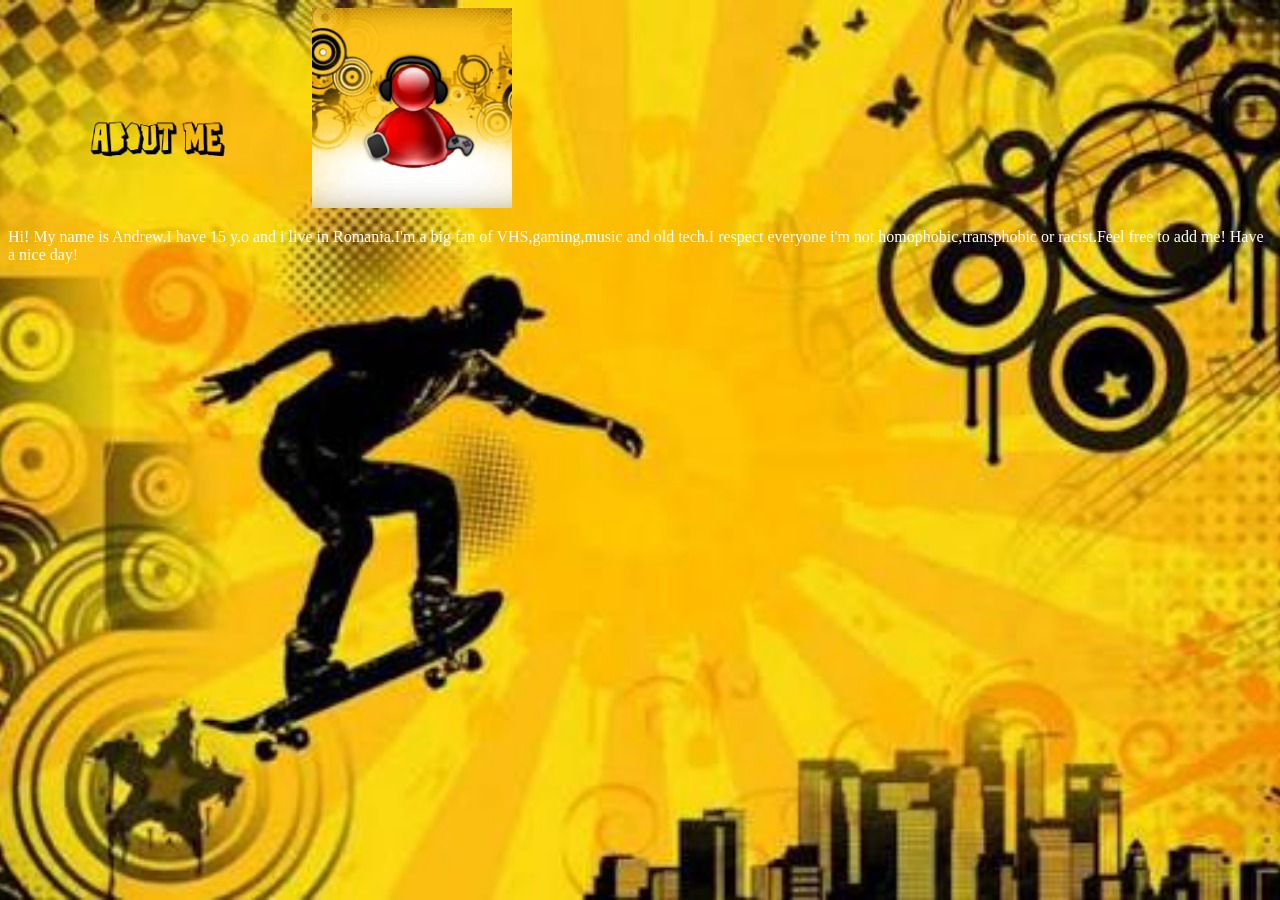
<file: about.html>
<!DOCTYPE html>
<html>
<body>

<img src="about.png" alt="About Me" style="width:300px;height:auto;">
<img src="pic.png" alt="Pic" style="width:200px;height:auto;">
<link rel="stylesheet" href="./style.css">
<link rel="icon" href="icon.png" type="image/x-icon">
<p>Hi! My name is Andrew.I have 15 y.o and i live in Romania.I'm a big fan of VHS,gaming,music and old tech.I respect everyone i'm not homophobic,transphobic or racist.Feel free to add me! Have a nice day!</p>

</body>
</html>
</file>
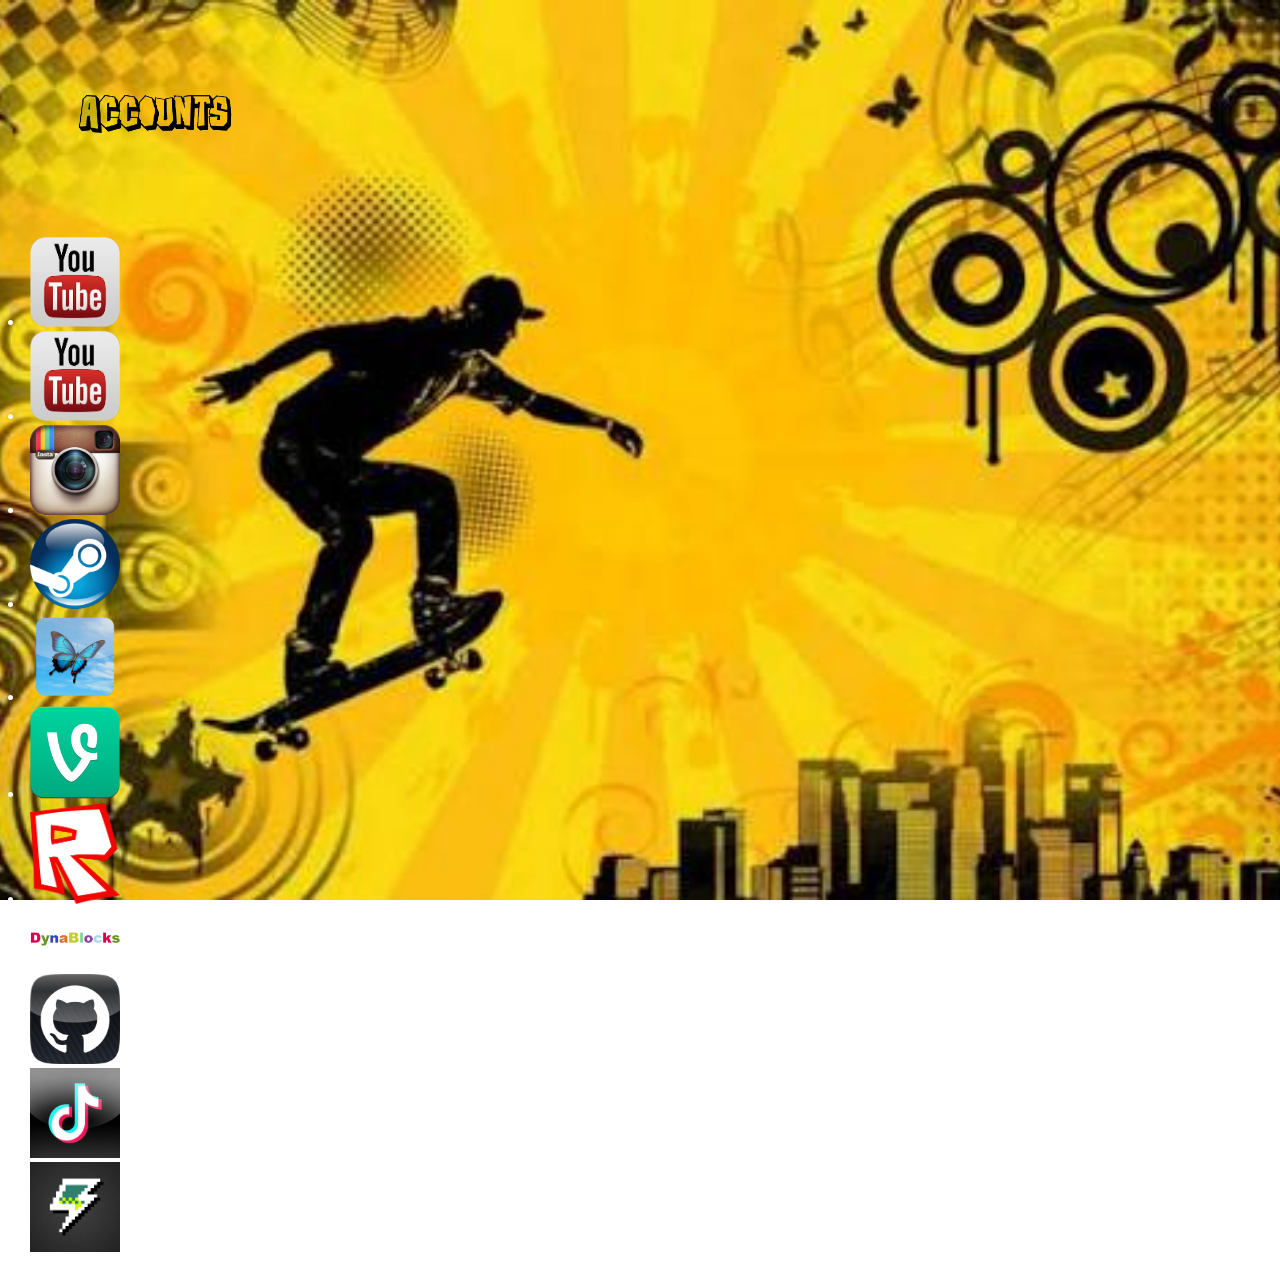
<file: accounts.html>
<!DOCTYPE html>
<html>
<body>

<img src="accounts.png" alt="Accounts" style="width:300px;height:auto;">
<link rel="stylesheet" href="./style.css">
<link rel="icon" href="icon.png" type="image/x-icon">
<li><a href="https://www.youtube.com/@andrewfoundcool"><img src="youtube.png" alt="youtube" style="width:90px;height:auto;"></a></li>
<li><a href="https://www.youtube.com/@andrewfoundcooltoo"><img src="youtube.png" alt="youtube" style="width:90px;height:auto;"></a></li>
<li><a href="https://www.instagram.com/andrewfoundcool?psln=bTJiZDZ4cm1qcTcy"><img src="instagram.png" alt="instagram" style="width:90px;height:auto;"></a></li>
<li><a href="https://steamcommunity.com/id/andrewfoundcool/"><img src="steam.png" alt="steam" style="width:90px;height:auto;"></a></li>
<li><a href="https://bsky.app/profile/andrewfoundcool.bsky.social"><img src="bluesky.png" alt="bluesky" style="width:90px;height:auto;"></a></li>
<li><a href="https://trls.uk/web/user.php?id=72"><img src="vine.png" alt="vine" style="width:90px;height:auto;"></a></li>
<li><a href="https://better16.wtf/users/8887/profile"><img src="roblox.png" alt="Better16" style="width:90px;height:auto;"></a></li>
<li><a href="https://dynablocks.org/profile/15050"><img src="dynablocks.png" alt="DynaBlocks" style="width:90px;height:auto;"></a></li>
<li><a href="https://github.com/andrewfoundcoolbackup/"><img src="github.png" alt="github" style="width:90px;height:auto;"></a></li>
<li><a href="https://www.tiktok.com/@andrewfoundcoolbackup"><img src="tiktok.jpg" alt="tiktok" style="width:90px;height:auto;"></a></li>
<li><a href="https://gamejolt.com/@andrewfoundcool"><img src="gamejolt.png" alt="gamejolt" style="width:90px;height:auto;"></a></li>
</body>
</html>
</file>
<file: style.css>
html { 
  background: url(Background.jpg) no-repeat center center fixed; 
  -webkit-background-size: cover;
  -moz-background-size: cover;
  -o-background-size: cover;
  background-size: cover;
}
body {
  background-color: ;
  color: white;
  font-family: Verdana;
}
</file>
